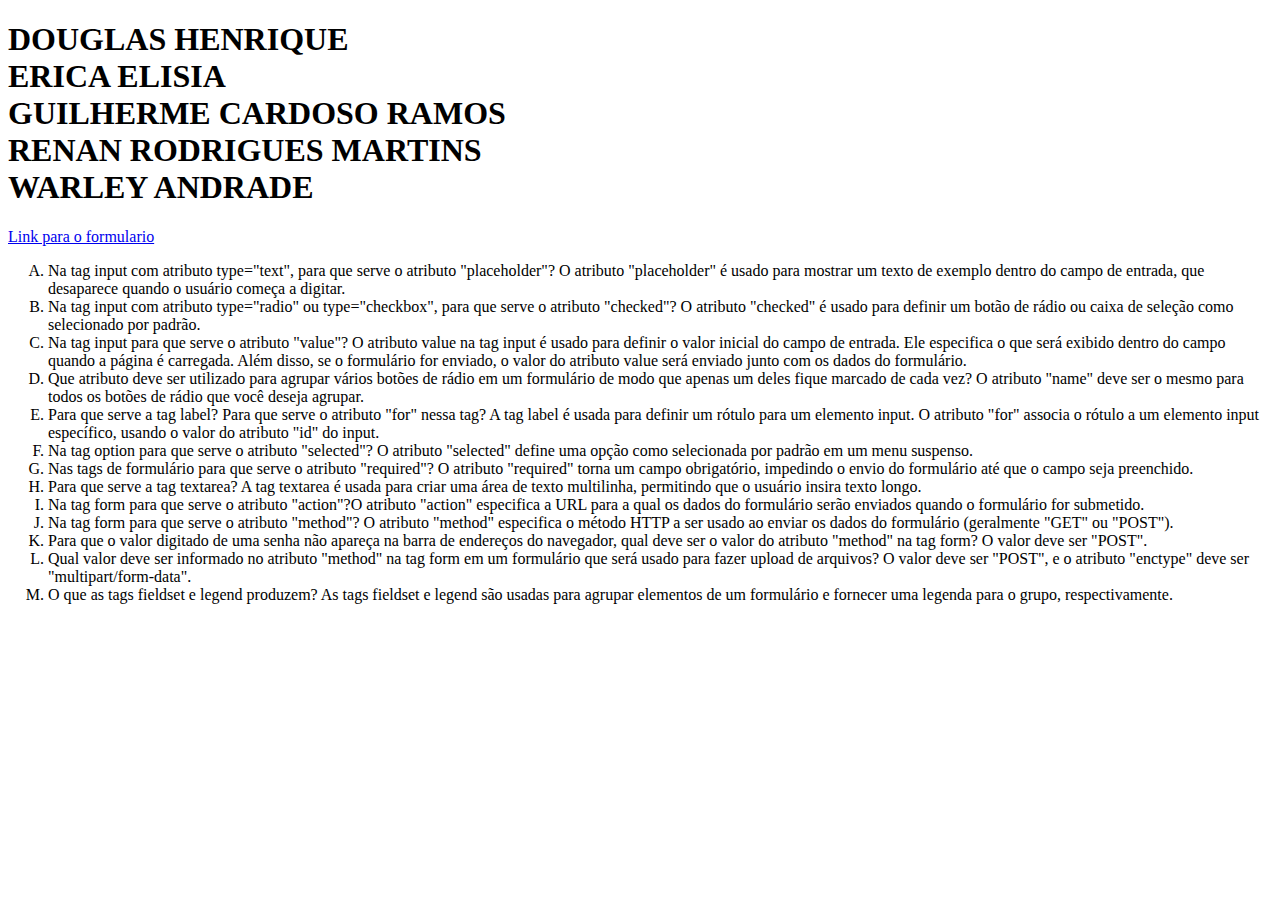
<file: formulario/index.html>
<!DOCTYPE html>
<html lang="en">
<head>
    <meta charset="UTF-8">
    <meta name="viewport" content="width=device-width, initial-scale=1.0">
    <title>Document</title>
</head>
<body>
    <h1>
        DOUGLAS HENRIQUE
        <div>
            ERICA ELISIA
        </div>
        <div>
            GUILHERME CARDOSO RAMOS
        </div>
        <div>
            RENAN RODRIGUES MARTINS
        </div>
        <div>
            WARLEY ANDRADE
        </div>

    </h1>

    <a href="./formulario.html">Link para o formulario</a>
    
    <ol type="A">
        <li>Na tag input com atributo type="text", para que serve o atributo "placeholder"? O atributo "placeholder" é usado para mostrar um texto de exemplo dentro do campo de entrada, que desaparece quando o usuário começa a digitar.</li>
        <li>Na tag input com atributo type="radio" ou type="checkbox", para que serve o atributo "checked"? O atributo "checked" é usado para definir um botão de rádio ou caixa de seleção como selecionado por padrão.</li>
        <li>Na tag input para que serve o atributo "value"? O atributo value na tag input é usado para definir o valor inicial do campo de entrada. Ele especifica o que será exibido dentro do campo quando a página é carregada. Além disso, se o formulário for enviado, o valor do atributo value será enviado junto com os dados do formulário.</li>
        <li>Que atributo deve ser utilizado para agrupar vários botões de rádio em um formulário de modo que apenas um deles fique marcado de cada vez? O atributo "name" deve ser o mesmo para todos os botões de rádio que você deseja agrupar.</li>
        <li>Para que serve a tag label? Para que serve o atributo "for" nessa tag? A tag label é usada para definir um rótulo para um elemento input. O atributo "for" associa o rótulo a um elemento input específico, usando o valor do atributo "id" do input.</li>
        <li>Na tag option para que serve o atributo "selected"? O atributo "selected" define uma opção como selecionada por padrão em um menu suspenso.</li>
        <li>Nas tags de formulário para que serve o atributo "required"? O atributo "required" torna um campo obrigatório, impedindo o envio do formulário até que o campo seja preenchido.</li>
        <li>Para que serve a tag textarea? A tag textarea é usada para criar uma área de texto multilinha, permitindo que o usuário insira texto longo.</li>
        <li>Na tag form para que serve o atributo "action"?O atributo "action" especifica a URL para a qual os dados do formulário serão enviados quando o formulário for submetido.</li>
        <li>Na tag form para que serve o atributo "method"?  O atributo "method" especifica o método HTTP a ser usado ao enviar os dados do formulário (geralmente "GET" ou "POST").</li>
        <li>Para que o valor digitado de uma senha não apareça na barra de endereços do navegador, qual deve ser o valor do atributo "method" na tag form? O valor deve ser "POST".</li>
        <li>Qual valor deve ser informado no atributo "method" na tag form em um formulário que será usado para fazer upload de arquivos? O valor deve ser "POST", e o atributo "enctype" deve ser "multipart/form-data".</li>
        <li>O que as tags fieldset e legend produzem? As tags fieldset e legend são usadas para agrupar elementos de um formulário e fornecer uma legenda para o grupo, respectivamente.</li>
    </ol>
</body>
</html>
</file>
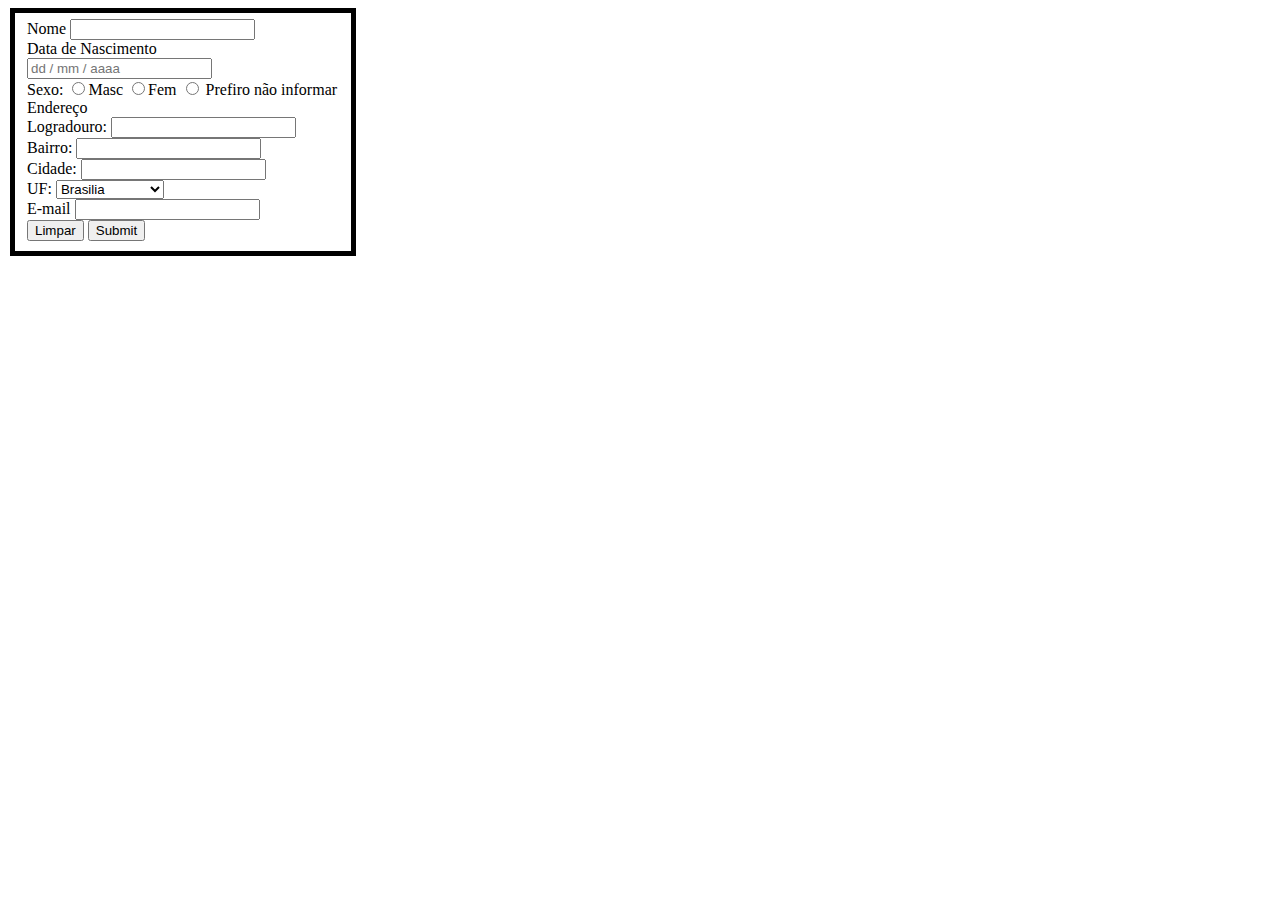
<file: formulario/formulario.html>
<!DOCTYPE html>
<html lang="en">
<head>
    <meta charset="UTF-8">
    <meta name="viewport" content="width=device-width, initial-scale=1.0">
    <link rel="stylesheet" href="./formulario.css" />
    <title>Document</title>
</head>
<body>
    <form class="form">
        <fieldset class="borda">
            <div>
          <label for="nome">Nome</label>
          <input type="text" id="nome" name="nome" />
            </div>
      
          <label for="data-nascimento">Data de Nascimento</label>
          <input type="text" id="data-nascimento" name="data-nascimento" placeholder="dd / mm / aaaa" />
          
          <div>
            <label for="sexo">Sexo:</label>
            <input id="Masc" name="Masc" type="radio" />Masc
            <input id="Fem" name="Fem" type="radio" />Fem
            <input id="PNI" name="PNI" type="radio" /> Prefiro não informar
          </div>
          
          <div>
            Endereço
          </div>

          <div>
            <label for="logradouro">Logradouro:</label>
            <input type="text" id="logradouro" name="logradouro" />
          </div>

          <div>
            <label for="bairro">Bairro:</label>
            <input type="text" id="bairro" name="bairro" />
          </div>

          <div>
            <label for="cidade">Cidade:</label>
            <input type="text" id="cidade" name="cidade" />
          </div>
          
          <div>
            <label for="uf">UF:</label>
            <select id="select" name="select">
                <option>Brasilia</option>
                <option>São Paulo</option>
                <option>Rio de Janeiro</option>
            </select>
          </div>
      
          <label for="email">E-mail</label>
          <input type="email" id="email" name="email" />

          <div>
            <input type="reset" value="Limpar">
            <input type="submit">
          </div>
        </fieldset>
      </form>
</body>
</html>
</file>
<file: formulario/formulario.css>
.form {
    width: 350px;
}

.borda {
    border: 5px solid;
}
</file>
